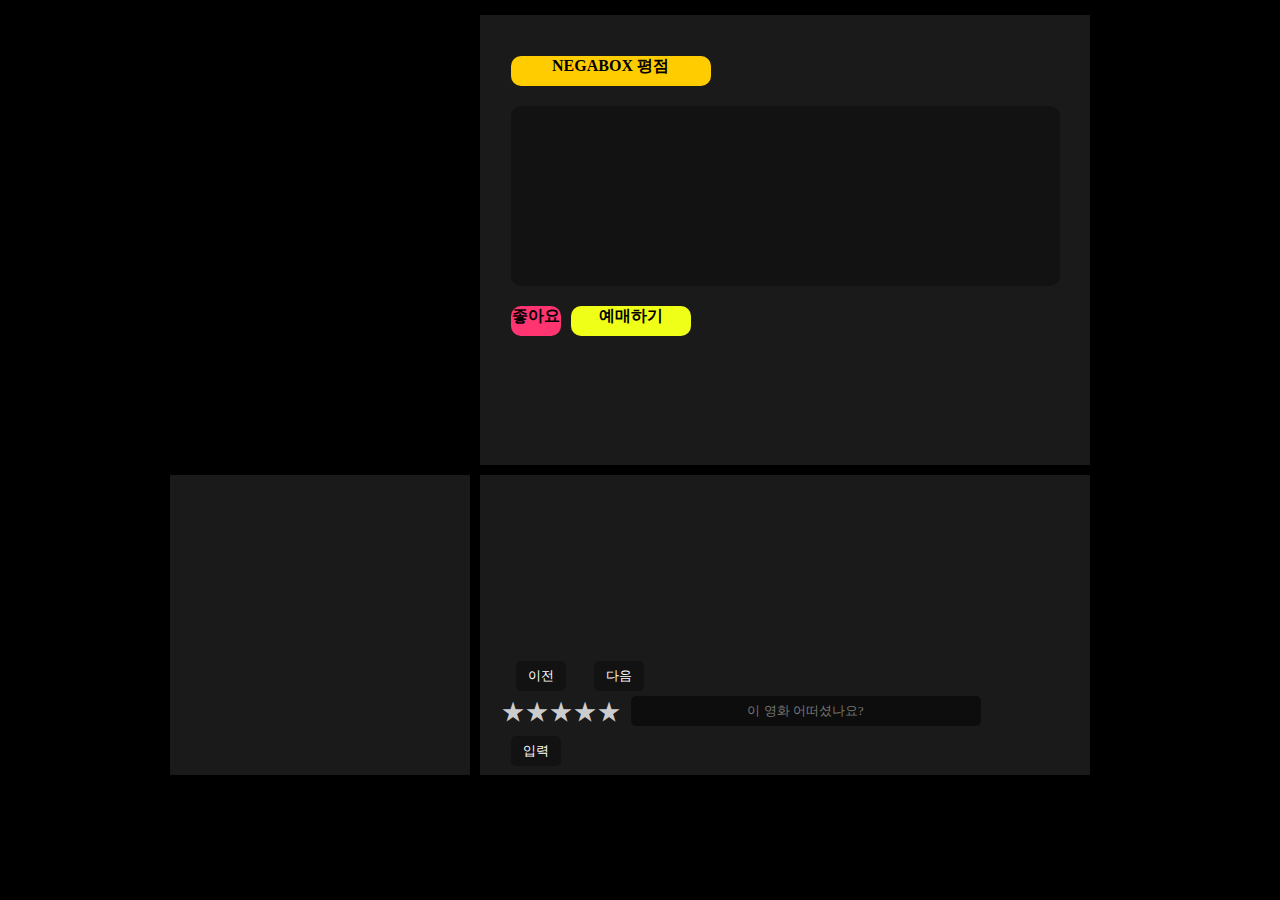
<file: MovieReservation/src/main/webapp/movieInfo/movieInfo.html>
<!DOCTYPE html>
<html lang="ko">

<head>
    <meta charset="UTF-8">
    <meta name="viewport" content="width=device-width, initial-scale=1.0">
    <meta http-equiv="X-UA-Compatible" content="ie=edge">
    <title>test</title>
</head>

<link rel="stylesheet" href="movieInfo.css">

<body>

    <div class="container">
        <div class="poster"></div>
        <div class="overview">
            <div>
                <div id="title"></div>
                <div id="relDate"></div>
            </div>
            <div id="ratingDivParent">
                NEGABOX 평점 <div id="ratingDiv"></div>
            </div>
            <div id="overview"></div>
            <div id="btnSet">
                <div id="likesDiv">
                    좋아요
                    <div id="likeCount"></div>
                </div>

                <div id="reserveBtn">
                    예매하기
                </div>
            </div>
        </div>
        <div class="info"></div>
        <div class="comment">
            <div id="cmtTableCont">
                <table id="cmtTable"></table>
            </div>
            <div id="pageNav">
                <button id="btn_prev">이전</button>
                <div id="pagination"></div>
                <button id="btn_next">다음</button>
            </div>
            <br>
            <div id="cmtSubmit">
                <div class="star-rating">
                    <input type="radio" id="5-stars" name="rating" value="5">
                    <label for="5-stars" class="star">&#9733;</label>
                    <input type="radio" id="4-stars" name="rating" value="4">
                    <label for="4-stars" class="star">&#9733;</label>
                    <input type="radio" id="3-stars" name="rating" value="3">
                    <label for="3-stars" class="star">&#9733;</label>
                    <input type="radio" id="2-stars" name="rating" value="2">
                    <label for="2-stars" class="star">&#9733;</label>
                    <input type="radio" id="1-star" name="rating" value="1">
                    <label for="1-star" class="star">&#9733;</label>
                </div>
                <input type="text" name="" id="area" placeholder="이 영화 어떠셨나요?">
            </div>
            <input id="addBtn" type="button" value="입력">
        </div>
        <div class="trailer"></div>
    </div>
    <script type="text/javascript" src="movieInfo.js"></script>
</body>

</html>
</file>
<file: MovieReservation/src/main/webapp/movieInfo/movieInfo.css>
* {
    box-sizing: border-box;
    font-family: '맑은 고딕';
    color: white;
}

#title {
    text-align: left;
}

body {
    background-color: black;
}


.pageBtn {
    border-style: none;
    border-radius: 5px;
    width: 30px;
    height: 30px;
    background-color: rgba(0, 0, 0, 0.3);
}

#relDate {
    text-align: left;
    margin: 10px 0;
}

#cmtTableCont {
    position: relative;
    overflow: hidden;
    height: 150px;
    width: 100%;
    object-fit: cover;
}

#cmtSubmit {
    margin-bottom: 40px;
    width: 100%;
}

#cmtSubmit * {
    float: left;
    text-align: center;
    margin: auto;
    justify-content: center;
}

.star-rating {
    padding-right: 20px;
}

#pageNav {
    display: inline-block;
    margin: 0 auto;
}

#pageNav * {
    display: inline-block;
    text-align: center;
    margin: 5px;
}

#btnSet * {
    float: left;
}

#cmtTable {
    table-layout: fixed;
    overflow: hidden;
}

#btn_prev,
#btn_next,
#addBtn {
    border-style: none;
    border-radius: 5px;
    width: 50px;
    height: 30px;
    background-color: rgba(0, 0, 0, 0.3);
}

#overview {
    -ms-overflow-style: none;
    /* IE and Edge */
    scrollbar-width: none;
    /* Firefox */
    overflow: auto;
    border-radius: 10px;
    padding: 15px;
    padding-top: 15px;
    height: 180px;
    background-color: rgba(0, 0, 0, 0.3);
}

#overview::-webkit-scrollbar {
    display: none;
    /* Chrome, Safari, Opera*/
}

#area {
    margin-right: 10px;
    border-radius: 5px;
    border: 0;
    height: 30px;
    width: 350px;
    background-color: rgba(0, 0, 0, 0.5);
    place-content: white;
}

#reserveBtn {
    margin-top: 20px;
    font-weight: 700;
    cursor: pointer;
    color: black;
    border-radius: 10px;
    text-align: center;
    width: 120px;
    height: 30px;
    background-color: rgb(240, 255, 23);
}

#likeCount {
    margin-left: 10px;
}

#likesDiv {
    margin-right: 10px;
    margin-top: 20px;
    font-weight: 700;
    cursor: pointer;
    color: black;
    border-radius: 10px;
    text-align: center;
    width: 50px;
    height: 30px;
    background-color: rgb(255, 53, 114);
}

#likeDiv * {
    color: black;
}

#ratingDivParent {
    margin-bottom: 20px;
    font-weight: 700;
    color: black;
    border-radius: 10px;
    text-align: center;
    width: 200px;
    height: 30px;
    background-color: #fc0;
}

#ratingDivParent * {
    color: black;
    display: inline;
}

/* main */
.container {
    margin-top: 15px;
    box-sizing: border-box;
    justify-content: center;
    display: grid;
    grid-template-columns: 300px 300px 300px;
    grid-template-rows: 450px 300px;
    gap: 10px 10px;
    grid-auto-flow: row;
    grid-template-areas:
        "poster overview overview"
        "trailer comment comment"
}

.rel {
    grid-area: rel;
    padding: 5%;
    background-color: rgba(255, 255, 255, 0.1);
}

.trailer {
    background-color: rgba(255, 255, 255, 0.1);
    grid-area: trailer;
}

.poster {
    grid-area: poster;

}

#posterImg {
    position: relative;
    overflow: hidden;
    width: 100%;
    object-fit: cover;
}

.info {
    grid-area: info;
    padding: 5%;
    background-color: rgba(255, 255, 255, 0.1);
}

.overview {
    padding: 5%;
    grid-area: overview;
    background-color: rgba(255, 255, 255, 0.1);
}

.comment {
    padding: 5%;
    grid-area: comment;
    background-color: rgba(255, 255, 255, 0.1);
}

/* star */
.star-rating {
    display: flex;
    flex-direction: row-reverse;
    font-size: 1.5em;
    justify-content: space-around;
    text-align: center;
    width: 5em;
}

.star-rating input {
    display: none;
}

.star-rating label {
    color: #ccc;
    cursor: pointer;
}

.star-rating :checked~label {
    color: #fc0;
}

.star-rating label:hover,
.star-rating label:hover~label {
    color: #fc0;
}
</file>
